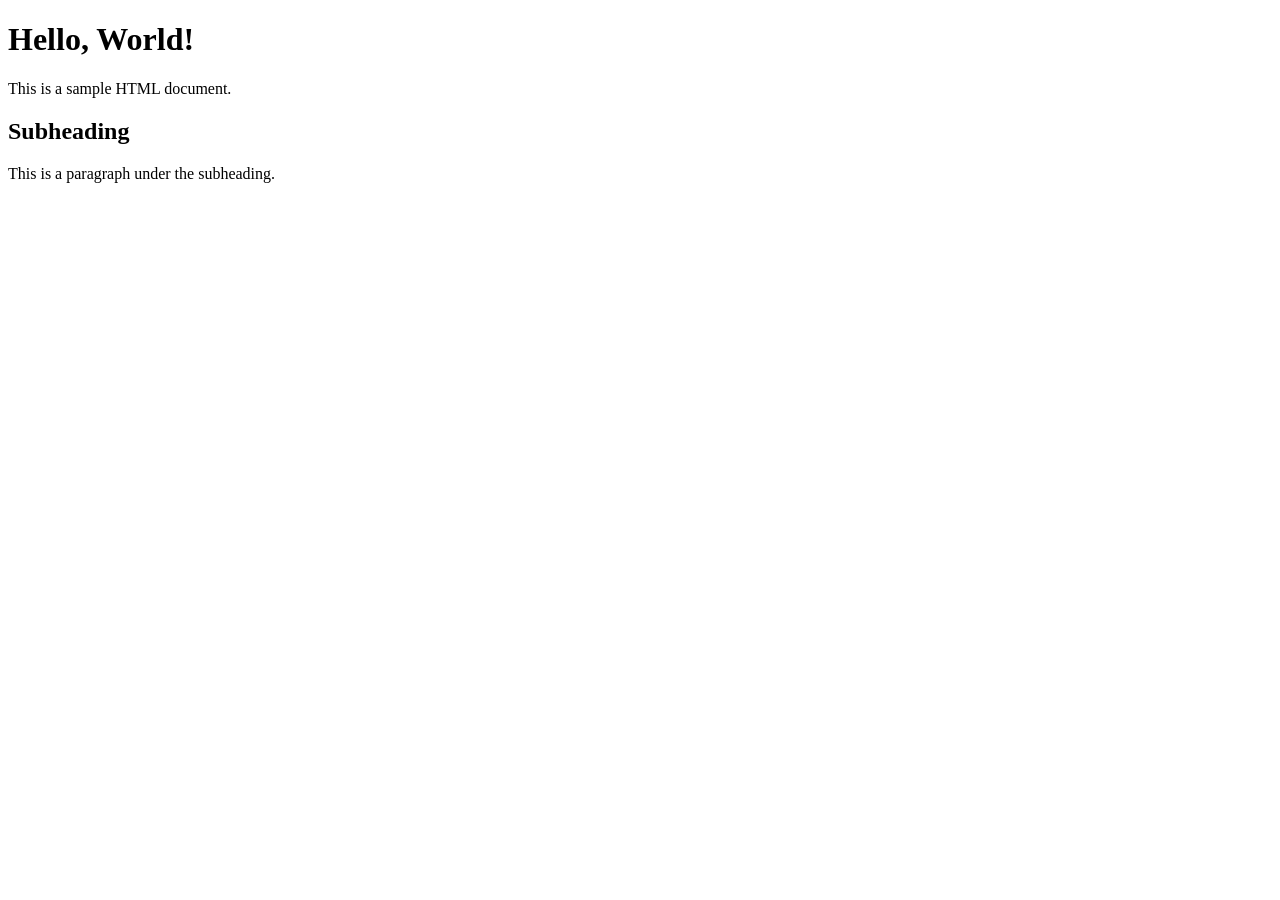
<file: index.html>
<!DOCTYPE html>
<html lang="en">
<head>
    <meta charset="UTF-8">
    <meta name="viewport" content="width=device-width, initial-scale=1.0">
    <title>Document</title>
</head>
<body>
    <h1>Hello, World!</h1>
    <p>This is a sample HTML document. </p>
    <h2>Subheading</h2>
    <p>This is a paragraph under the subheading.</p>    
</body>
</html>
</file>
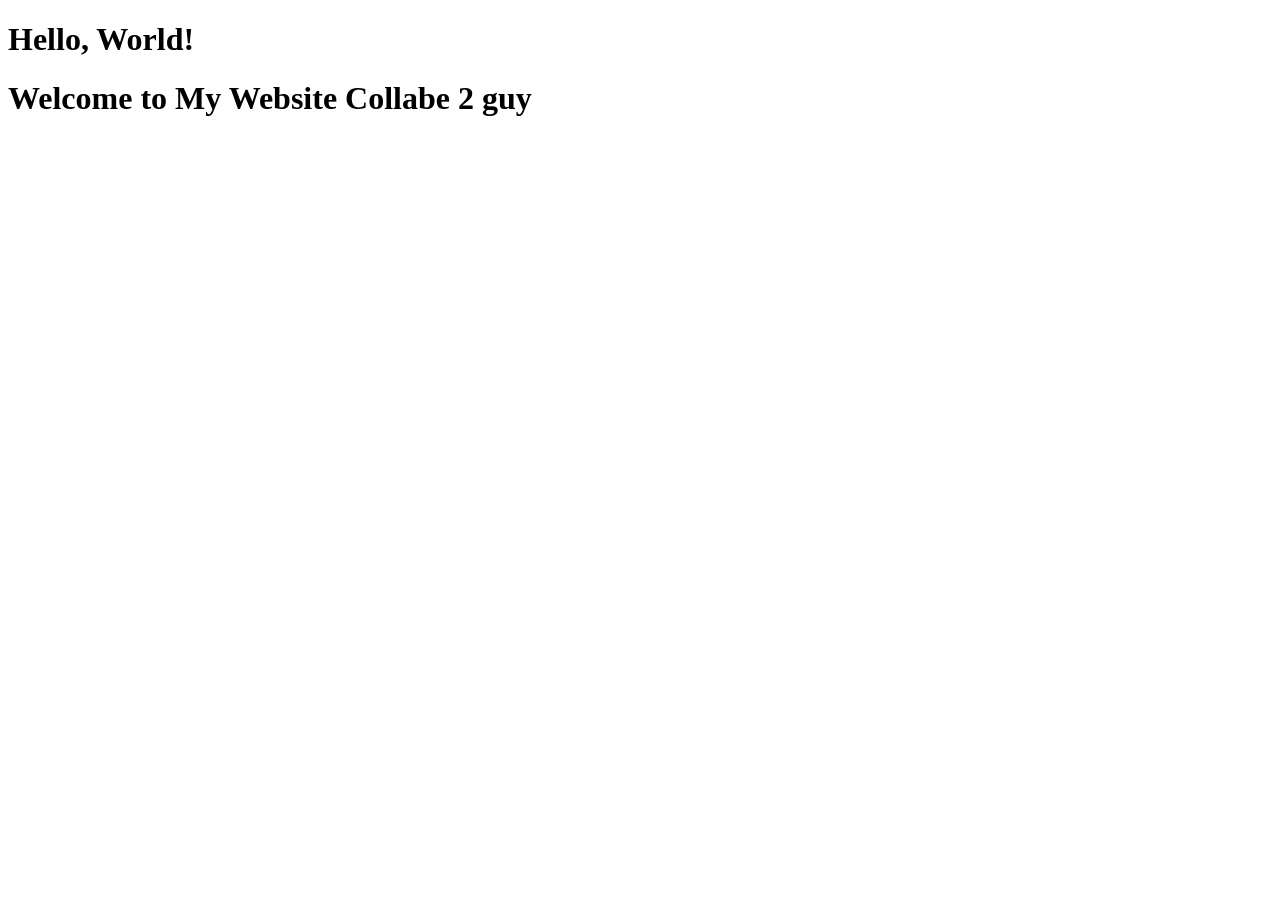
<file: aaa.html>
<!DOCTYPE html>
<html lang="en">
<head>
    <meta charset="UTF-8">
    <meta name="viewport" content="width=device-width, initial-scale=1.0">
    <title>Document</title>
</head>
<body>
    <h1>Hello, World!</h1>
    <h1>Welcome to My Website Collabe 2 guy</h1>
</body>
</html>
</file>
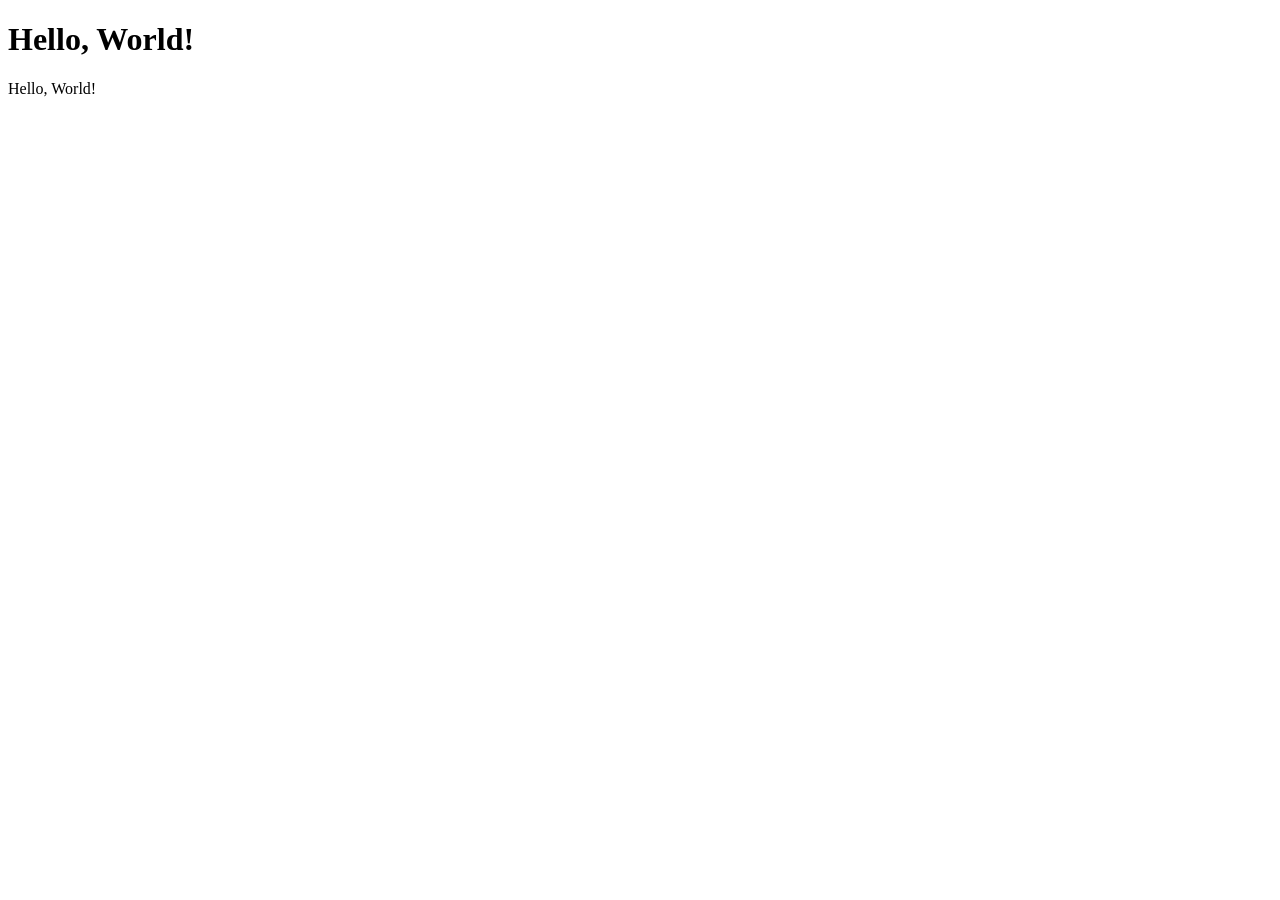
<file: bbb.html>
<!DOCTYPE html>
<html lang="en">
<head>
    <meta charset="UTF-8">
    <meta name="viewport" content="width=device-width, initial-scale=1.0">
    <title>Document</title>
</head>
<body>
    <h1>Hello, World!</h1>
    <p>Hello, World!</p>
</body>
</html>
</file>
